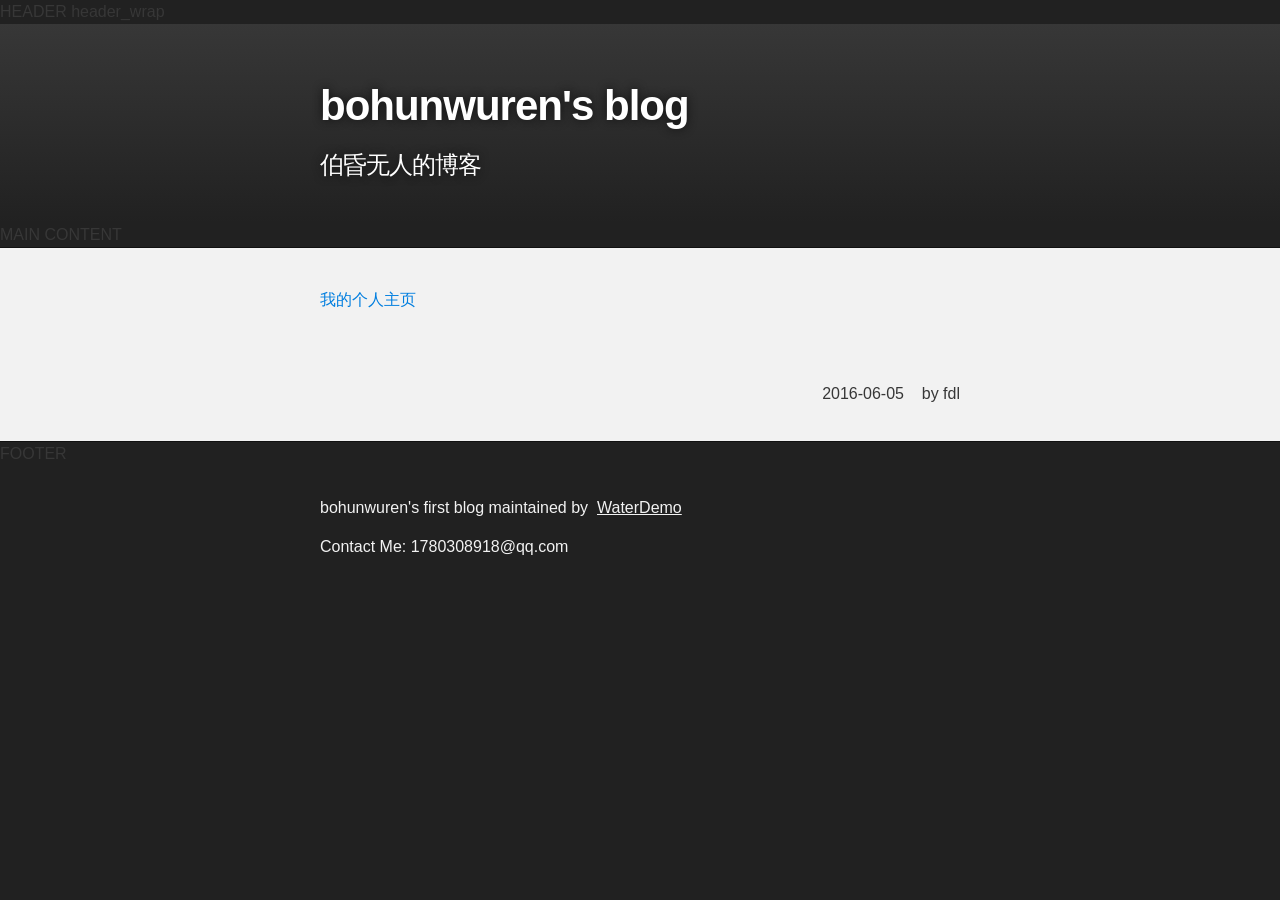
<file: index.html>
<!DOCTYPE html>
<html>

  <head>
    <meta charset='utf-8'>
    <meta http-equiv="X-UA-Compatible" content="chrome=1">
    <meta name="description" content="bohunwuren&#39;s first blog : 伯昏无人的博客">

    <link rel="stylesheet" type="text/css" media="screen" href="stylesheets/stylesheet.css">

    <title>bohunwuren&#39;s blog</title>
  </head>

  <body>
     HEADER  header_wrap
    <div id="header_wrap" class="outer">
        <header class="inner">

          <h1 id="project_title">bohunwuren&#39;s blog</h1>
          <h3 id="project_tagline">伯昏无人的博客</h3>

          
        </header>
    </div>

     MAIN CONTENT 
    <div id="main_content_wrap" class="outer">
      <section id="main_content" class="inner">
         <a href="./myblog/index.htm">我的个人主页</a>
        <!--h3>偏执</h3>
        
        <p>&nbsp;&nbsp;&nbsp;&nbsp;&nbsp;&nbsp;&nbsp;&nbsp;&nbsp;&nbsp;人总是会自我偏执的，那就是在无论何时都会有一种强烈的潜意识：自我保护意识。
而这种潜意识往往表现在不同的方面，或生命或声誉抑或是其它的任意一种与自己相关的因素。
大部分人都把这种潜意识幻化成保护自我生命财产安全。人都是
怕死的，从人们把这种潜意识伪装起来就很好地证明了这一点。死到底是什么呢？
是开始还是结束呢？但有一点是可以肯定的，死是终结我们与这个世界的联系的侩子
手，我们种种的意识，包括对死和生的意识都完完全全的消失了，死亡不仅仅使我们
孤单，更重要的是死亡给了我们绝望，让我们不再有成为人的希望除了一副皮囊外。
死亡你究竟是什么？你究竟在哪里？我是多么希望你是具有生命的物质，让我知道和
了解你到底是什么，有没有生命的界限，但你面对自己是又会怎样？
<br>
  &nbsp;&nbsp;&nbsp;&nbsp;&nbsp;&nbsp;&nbsp;&nbsp;&nbsp;&nbsp;
  王鼎钧的《脚印》里有一个传说，讲的是人死了，他的鬼魂要把生前留下的脚印一个一个都捡起来。为了做这件事，他的鬼魂要把生平经过的路再走一遍。车中,船中，桥上，路上，街头，巷尾，脚印永远不灭。纵然桥已经坍了，船已经沉了，路已翻修上柏油，河岸已变成水坝，一旦鬼魂重到，他的脚印自会一个一个浮上来。
看到这里，感觉这个传说非常厚重，除了乡愁，它似乎还讲述了一个人晚年的时候要对自己一生的总结与评价，年轻时候做过哪些事，有过哪些经历以及遇到过哪些人，这些东西都会被自己一一捡起来，再仔细擦拭一番。
百年之后的我在捡脚印的时候，捡到现在的这个点会有什么感想呢？会感激现在的自己吗？会对现在没有做的事而捶胸遗憾吗?会责怪现在的自己吗？会对自己现在做的事情会有什么评价呢？


</p-->
        
      </section>
      <section id ="main_content" class = "inner"> 
        <p align="right"> 2016-06-05 &nbsp;&nbsp; by&nbsp;fdl</p>
      </section>
    </div>

     FOOTER  
    <div id="footer_wrap" class="outer">
      <footer class="inner">
         
        <p class="copyright">bohunwuren&#39;s first blog maintained by &nbsp;<a href="https://github.com/WaterDemo">WaterDemo</a></p>    
    
    <p>
      Contact Me: 1780308918@qq.com
    </p>
      </footer>
    </div>
    
   

    

  </body>
</html>
</file>
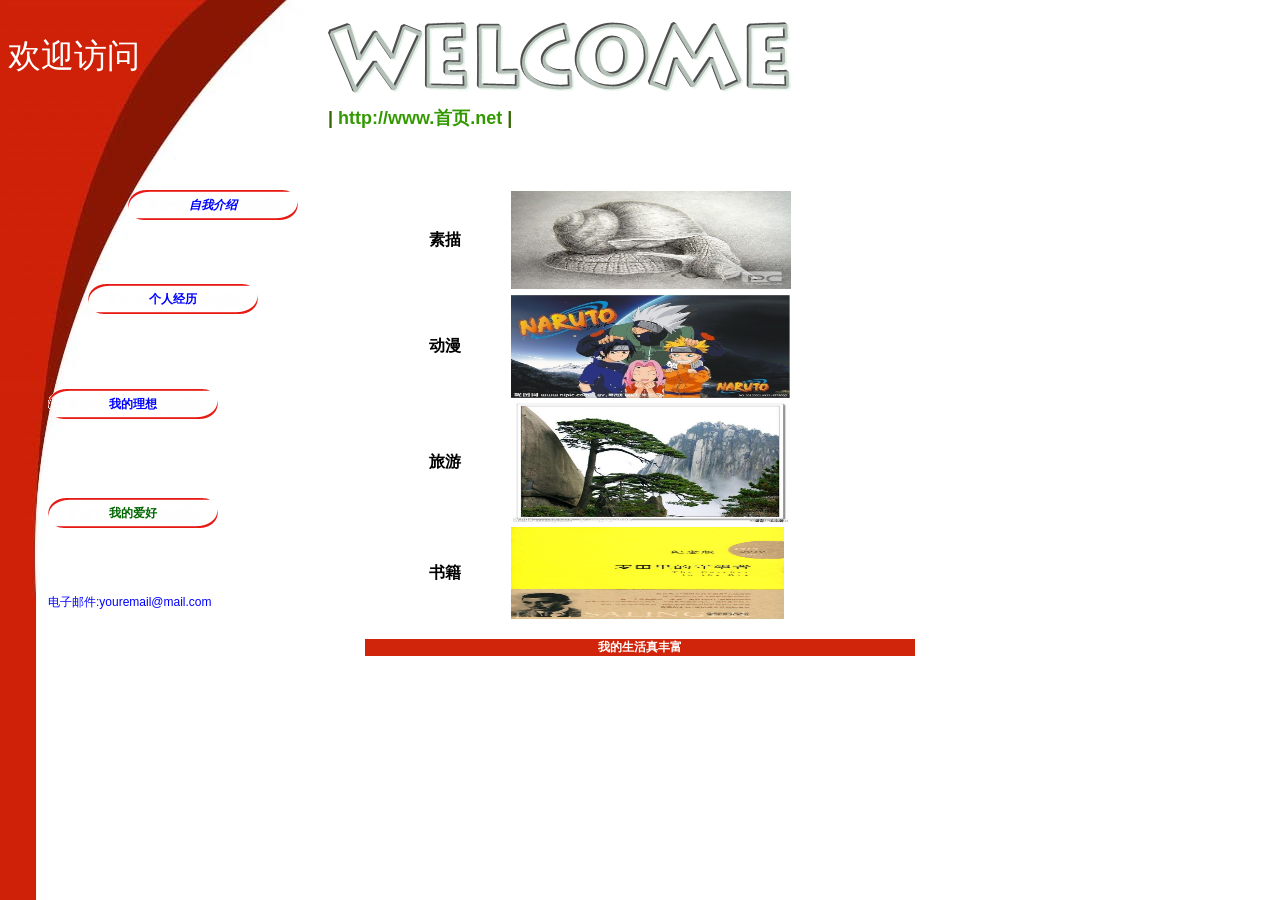
<file: myblog/link.htm>
<HTML>
<HEAD>
<TITLE>我的爱好</TITLE>
<meta name="GENERATOR" content="CutePage 2.0">
<meta http-equiv="Content-Type" content="text/html; charset=utf-8">
<STYLE type=text/css>

<!--

body { font-family:"Verdana", "Arial", "Helvetica", "sans-serif"; font-size: 9pt}

p {  font-family:"Verdana", "Arial", "Helvetica", "sans-serif"; font-size: 9pt}

a:link {  color: #0000FF; text-decoration: none}

a:visited {  text-decoration: none}

a:hover {  color: #FF0033; text-decoration: underline}

td {  font-size: 11pt; font-family: "Verdana", "Arial", "Helvetica", "sans-serif"; font-size: 9pt}
.yourname {font-family:"Times New Roman","Verdana", "Arial", "Helvetica", "sans-serif"; font-size: 25pt}
.na {
	font-size: 16px;
	font-weight: bold;
	text-align: center;
}
-->

</STYLE>
</HEAD>
<BODY background=./image/backback.jpg>
<TABLE border=0 cellPadding=0 cellSpacing=0 width=783>
  <TR vAlign=top>
    <TD width="100%">
      <P>&nbsp;</P>
      <P align=left><font color="#ffffff" class="yourname">欢迎访问</font></P>
    </TD>
    <TD width="100%">
      <P><BR><IMG height=72 src="./image/welcome1.gif" width=463></P>
      <P align=left><B><FONT color=#336600 size=4>| <A href="./index.htm"><FONT color=#339900>http://www.首页.net</FONT></A> |</FONT> 
      </B></P></TD>
  </TR>
</TABLE>
<TABLE border=0 cellPadding=0 cellSpacing=0 width=783>
  <TR>
    <TD width=60 height=60>&nbsp;</TD>
    <TD width=247>&nbsp;</TD>
    <TD width=476>&nbsp;</TD>
  </TR>
  <TR>
    <TD width=60>&nbsp;</TD>
    <TD height=94 vAlign=top width=247>
      <BLOCKQUOTE>
        <BLOCKQUOTE>
          <TABLE background=./image/redbutton.gif border=0 cellPadding=0 
          cellSpacing=0 height=30 width=170>
            <TR>
              <TD>
                <DIV align=center><B><I><A href="./about.htm"><FONT color=#0000ff>自我介绍</FONT></A></I></B></DIV></TD>
            </TR>
          </TABLE>
        </BLOCKQUOTE>
      </BLOCKQUOTE>
    </TD>
    <TD height=360 rowSpan=4 vAlign=top width=476>
      <TABLE border=0 cellPadding=0 cellSpacing=0 width="100%">
        <TBODY>
        <TR>
          <TD width="50%" height=100 class="na">素描</TD>
          <TD><img src="image/sumiao.jpg" width="280" height="98"></TD></TR>
        <TR>
          <TD width="50%" height=112 class="na">动漫</TD>
          <TD><img src="image/dongman.jpg" width="279" height="103"></TD></TR>
        <TR>
          <TD width="50%" height=112 class="na">旅游</TD>
          <TD><img src="image/黄山.jpg" width="279" height="121"></TD>
        </TR>
        <TR>
          <TD width="50%" height=100 class="na">书籍</TD>
          <TD><img src="image/shuji.jpg" width="273" height="92"></TD>
        </TR>
        </TBODY>
      </TABLE>
    </TD>
  </TR>
  <TR>
    <TD width=60>&nbsp;</TD>
    <TD height=105 vAlign=top width=247>
      <blockquote> 
        <table width="170" border="0" cellspacing="0" cellpadding="0" height="30" background="image/redbutton.gif">
          <tr> 
            <td> 
              <div align="center"><b><a href="focus.htm"><font color="#0000FF">个人经历</font></a></b></div>
            </td>
          </tr>
        </table>
      </blockquote>
    </TD>
  </TR>
  <TR>
    <TD width=60>&nbsp;</TD>
    <TD height=109 vAlign=top width=247>
      <table width="170" border="0" cellspacing="0" cellpadding="0" height="30" background="image/redbutton.gif">
        <tr> 
          <td> 
            <div align="center"><b><a href="work.htm"><font color="#0000FF">我的</font></a><font color="#0000FF">理想</font></b></div>
          </td>
        </tr>
      </table>
    </TD>
  </TR>
  <TR vAlign=top>
    <TD colSpan=2 height=90 vAlign=bottom>
      <BLOCKQUOTE>
        <TABLE background=./image/redbutton.gif border=0 cellPadding=0 cellSpacing=0 height=30 width=170>
          <TBODY>
          <TR>
            <TD>
              <DIV align=center><B><A href="./link.htm"><FONT color=#006600>我的爱好</FONT></A></B></DIV>
            </TD>
          </TR>
          </TBODY>
        </TABLE>
        <P><FONT color=#336600 size=3><I><B><BR><BR>
          <BR></B></I></FONT>
           <a href="#" onclick=alert("暂时无法连接")><FONT color=#0000ff>电子邮件:youremail@mail.com</FONT></A></P>
      </BLOCKQUOTE>
    </TD>
  </TR>
  <td height="2"></TBODY>
</TABLE>
<BR>
<TABLE align=center bgColor=#d0250b border=0 cellPadding=0 cellSpacing=0 width=550>
  <TBODY>
  <TR>
    <TD align=center><b><font color="#FFFFFF" face="Verdana, Arial, Helvetica, sans-serif">我的生活真丰富</font></b></TD>
  </TR>
  </TBODY>
</TABLE>
</BODY>
</HTML>
</file>
<file: stylesheets/stylesheet.css>
/*******************************************************************************
Slate Theme for GitHub Pages
by Jason Costello, @jsncostello
*******************************************************************************/

@import url(github-light.css);

/*******************************************************************************
MeyerWeb Reset
*******************************************************************************/

html, body, div, span, applet, object, iframe,
h1, h2, h3, h4, h5, h6, p, blockquote, pre,
a, abbr, acronym, address, big, cite, code,
del, dfn, em, img, ins, kbd, q, s, samp,
small, strike, strong, sub, sup, tt, var,
b, u, i, center,
dl, dt, dd, ol, ul, li,
fieldset, form, label, legend,
table, caption, tbody, tfoot, thead, tr, th, td,
article, aside, canvas, details, embed,
figure, figcaption, footer, header, hgroup,
menu, nav, output, ruby, section, summary,
time, mark, audio, video {
  margin: 0;
  padding: 0;
  border: 0;
  font: inherit;
  vertical-align: baseline;
}

/* HTML5 display-role reset for older browsers */
article, aside, details, figcaption, figure,
footer, header, hgroup, menu, nav, section {
  display: block;
}

ol, ul {
  list-style: none;
}

table {
  border-collapse: collapse;
  border-spacing: 0;
}

/*******************************************************************************
Theme Styles
*******************************************************************************/

body {
  box-sizing: border-box;
  color:#373737;
  background: #212121;
  font-size: 16px;
  font-family: 'Myriad Pro', Calibri, Helvetica, Arial, sans-serif;
  line-height: 1.5;
  -webkit-font-smoothing: antialiased;
}

h1, h2, h3, h4, h5, h6 {
  margin: 10px 0;
  font-weight: 700;
  color:#222222;
  font-family: 'Lucida Grande', 'Calibri', Helvetica, Arial, sans-serif;
  letter-spacing: -1px;
}

h1 {
  font-size: 36px;
  font-weight: 700;
}

h2 {
  padding-bottom: 10px;
  font-size: 32px;
  background: url('../images/bg_hr.png') repeat-x bottom;
}

h3 {
  font-size: 24px;
}

h4 {
  font-size: 21px;
}

h5 {
  font-size: 18px;
}

h6 {
  font-size: 16px;
}

p {
  margin: 10px 0 15px 0;
}

footer p {
  color: #f2f2f2;
}

a {
  text-decoration: none;
  color: #007edf;
  text-shadow: none;

  transition: color 0.5s ease;
  transition: text-shadow 0.5s ease;
  -webkit-transition: color 0.5s ease;
  -webkit-transition: text-shadow 0.5s ease;
  -moz-transition: color 0.5s ease;
  -moz-transition: text-shadow 0.5s ease;
  -o-transition: color 0.5s ease;
  -o-transition: text-shadow 0.5s ease;
  -ms-transition: color 0.5s ease;
  -ms-transition: text-shadow 0.5s ease;
}

a:hover, a:focus {text-decoration: underline;}

footer a {
  color: #F2F2F2;
  text-decoration: underline;
}

em {
  font-style: italic;
}

strong {
  font-weight: bold;
}

img {
  position: relative;
  margin: 0 auto;
  max-width: 739px;
  padding: 5px;
  margin: 10px 0 10px 0;
  border: 1px solid #ebebeb;

  box-shadow: 0 0 5px #ebebeb;
  -webkit-box-shadow: 0 0 5px #ebebeb;
  -moz-box-shadow: 0 0 5px #ebebeb;
  -o-box-shadow: 0 0 5px #ebebeb;
  -ms-box-shadow: 0 0 5px #ebebeb;
}

p img {
  display: inline;
  margin: 0;
  padding: 0;
  vertical-align: middle;
  text-align: center;
  border: none;
}

pre, code {
  width: 100%;
  color: #222;
  background-color: #fff;

  font-family: Monaco, "Bitstream Vera Sans Mono", "Lucida Console", Terminal, monospace;
  font-size: 14px;

  border-radius: 2px;
  -moz-border-radius: 2px;
  -webkit-border-radius: 2px;
}

pre {
  width: 100%;
  padding: 10px;
  box-shadow: 0 0 10px rgba(0,0,0,.1);
  overflow: auto;
}

code {
  padding: 3px;
  margin: 0 3px;
  box-shadow: 0 0 10px rgba(0,0,0,.1);
}

pre code {
  display: block;
  box-shadow: none;
}

blockquote {
  color: #666;
  margin-bottom: 20px;
  padding: 0 0 0 20px;
  border-left: 3px solid #bbb;
}


ul, ol, dl {
  margin-bottom: 15px
}

ul {
  list-style-position: inside;
  list-style: disc;
  padding-left: 20px;
}

ol {
  list-style-position: inside;
  list-style: decimal;
  padding-left: 20px;
}

dl dt {
  font-weight: bold;
}

dl dd {
  padding-left: 20px;
  font-style: italic;
}

dl p {
  padding-left: 20px;
  font-style: italic;
}

hr {
  height: 1px;
  margin-bottom: 5px;
  border: none;
  background: url('../images/bg_hr.png') repeat-x center;
}

table {
  border: 1px solid #373737;
  margin-bottom: 20px;
  text-align: left;
 }

th {
  font-family: 'Lucida Grande', 'Helvetica Neue', Helvetica, Arial, sans-serif;
  padding: 10px;
  background: #373737;
  color: #fff;
 }

td {
  padding: 10px;
  border: 1px solid #373737;
 }

form {
  background: #f2f2f2;
  padding: 20px;
}

/*******************************************************************************
Full-Width Styles
*******************************************************************************/

.outer {
  width: 100%;
}

.inner {
  position: relative;
  max-width: 640px;
  padding: 20px 10px;
  margin: 0 auto;
}

#forkme_banner {
  display: block;
  position: absolute;
  top:0;
  right: 10px;
  z-index: 10;
  padding: 10px 50px 10px 10px;
  color: #fff;
  background: url('../images/blacktocat.png') #0090ff no-repeat 95% 50%;
  font-weight: 700;
  box-shadow: 0 0 10px rgba(0,0,0,.5);
  border-bottom-left-radius: 2px;
  border-bottom-right-radius: 2px;
}

#header_wrap {
  background: #212121;
  background: -moz-linear-gradient(top, #373737, #212121);
  background: -webkit-linear-gradient(top, #373737, #212121);
  background: -ms-linear-gradient(top, #373737, #212121);
  background: -o-linear-gradient(top, #373737, #212121);
  background: linear-gradient(top, #373737, #212121);
}

#header_wrap .inner {
  padding: 50px 10px 30px 10px;
}

#project_title {
  margin: 0;
  color: #fff;
  font-size: 42px;
  font-weight: 700;
  text-shadow: #111 0px 0px 10px;
}

#project_tagline {
  color: #fff;
  font-size: 24px;
  font-weight: 300;
  background: none;
  text-shadow: #111 0px 0px 10px;
}

#downloads {
  position: absolute;
  width: 210px;
  z-index: 10;
  bottom: -40px;
  right: 0;
  height: 70px;
  background: url('../images/icon_download.png') no-repeat 0% 90%;
}

.zip_download_link {
  display: block;
  float: right;
  width: 90px;
  height:70px;
  text-indent: -5000px;
  overflow: hidden;
  background: url(../images/sprite_download.png) no-repeat bottom left;
}

.tar_download_link {
  display: block;
  float: right;
  width: 90px;
  height:70px;
  text-indent: -5000px;
  overflow: hidden;
  background: url(../images/sprite_download.png) no-repeat bottom right;
  margin-left: 10px;
}

.zip_download_link:hover {
  background: url(../images/sprite_download.png) no-repeat top left;
}

.tar_download_link:hover {
  background: url(../images/sprite_download.png) no-repeat top right;
}

#main_content_wrap {
  background: #f2f2f2;
  border-top: 1px solid #111;
  border-bottom: 1px solid #111;
}

#main_content {
  padding-top: 40px;
}

#footer_wrap {
  background: #212121;
}



/*******************************************************************************
Small Device Styles
*******************************************************************************/

@media screen and (max-width: 480px) {
  body {
    font-size:14px;
  }

  #downloads {
    display: none;
  }

  .inner {
    min-width: 320px;
    max-width: 480px;
  }

  #project_title {
  font-size: 32px;
  }

  h1 {
    font-size: 28px;
  }

  h2 {
    font-size: 24px;
  }

  h3 {
    font-size: 21px;
  }

  h4 {
    font-size: 18px;
  }

  h5 {
    font-size: 14px;
  }

  h6 {
    font-size: 12px;
  }

  code, pre {
    min-width: 320px;
    max-width: 480px;
    font-size: 11px;
  }

}
</file>
